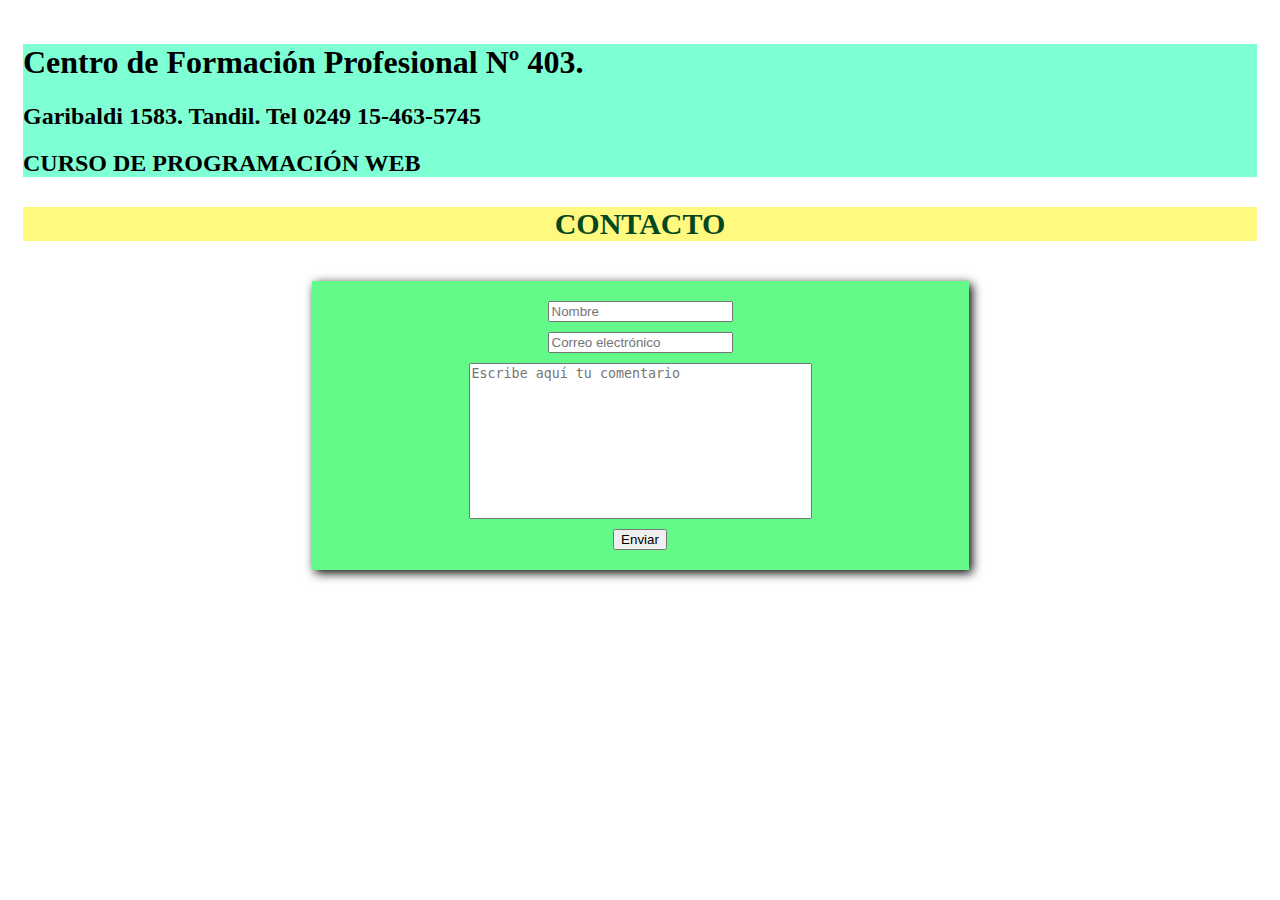
<file: html/nosotros.html>
<!DOCTYPE html>
<html lang="en">
 <head>
    <meta charset="UTF-8">
    <meta name="viewport" content="width=device-width, initial-scale=1.0">
    <title>nosotros</title>
    <link rel= "stylesheet" href="../css/nosotros.css">
 </head>
 <body>
  <header>
    <h1>Centro de Formación Profesional Nº 403.</h1>
    <h2>Garibaldi 1583. Tandil. Tel 0249 15-463-5745<h2>
      CURSO DE PROGRAMACIÓN WEB</h2>
  </header>
      <h3>CONTACTO</h3>
    <div class="formulario-container">  
      <form action="https://formsubmit.co/almandozmaria5@gmail.com" method="POST">
        <input type="text" name="nombre" placeholder="Nombre" required>
        <input type="email" name="email" placeholder="Correo electrónico" required>
        <textarea name="comentario" id="" cols="40"rows="10"placeholder="Escribe aquí tu comentario" required></textarea>
        <input type="submit" value="Enviar" onclick="alert('Gracias por tu comentario')">
   
      </form>
    </div>
 </body>
</html>
</file>
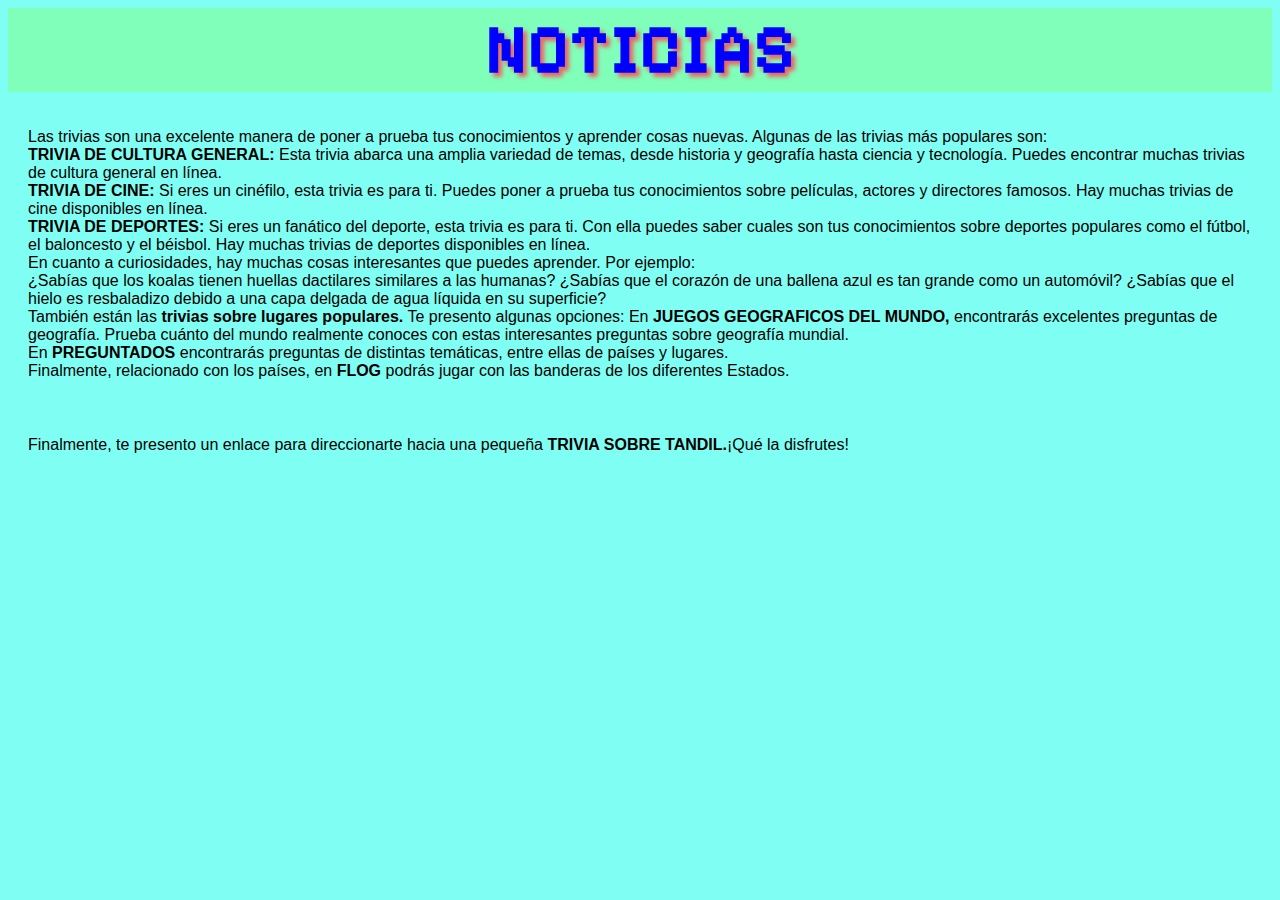
<file: html/noticias.html>
<!DOCTYPE html>
<html lang="en">
<head>
    <meta charset="UTF-8">
    <meta name="viewport" content="width=device-width, initial-scale=1.0">
    <link rel="stylesheet" href="../css/noticias.css"/>
    <title>Noticias</title>
</head>
<body>
    <h1>NOTICIAS</h1>

    <p>Las trivias son una excelente manera de poner a prueba tus conocimientos y aprender cosas nuevas. Algunas de las trivias más populares son:</br>

    <b>TRIVIA DE CULTURA GENERAL:</b> Esta trivia abarca una amplia variedad de temas, desde historia y geografía hasta ciencia y tecnología. Puedes encontrar muchas trivias de cultura general en línea.</br>
    <b>TRIVIA DE CINE:</b> Si eres un cinéfilo, esta trivia es para ti. Puedes poner a prueba tus conocimientos sobre películas, actores y directores famosos. Hay muchas trivias de cine disponibles en línea.</br>
    <b>TRIVIA DE DEPORTES:</b> Si eres un fanático del deporte, esta trivia es para ti. Con ella puedes saber cuales son tus conocimientos sobre deportes populares como el fútbol, el baloncesto y el béisbol. Hay muchas trivias de deportes disponibles en línea.</br>
    En cuanto a curiosidades, hay muchas cosas interesantes que puedes aprender. Por ejemplo:</br>
    ¿Sabías que los koalas tienen huellas dactilares similares a las humanas?
    ¿Sabías que el corazón de una ballena azul es tan grande como un automóvil?
    ¿Sabías que el hielo es resbaladizo debido a una capa delgada de agua líquida en su superficie?</br>
   
    También están las <b>trivias sobre lugares populares.</b> Te presento algunas opciones:
    En <b>JUEGOS GEOGRAFICOS DEL MUNDO,</b> encontrarás excelentes preguntas de geografía. Prueba cuánto del mundo realmente conoces con estas interesantes preguntas sobre geografía mundial.<br> En <b>PREGUNTADOS </b>encontrarás preguntas de distintas temáticas, entre ellas de países y lugares.</br> Finalmente, relacionado con los países, en <b>FLOG </b>podrás jugar con las banderas de los diferentes Estados.</p>
    <p>Finalmente, te presento un enlace para direccionarte hacia una pequeña <b>TRIVIA SOBRE TANDIL.</b>¡Qué la disfrutes!</p>
    
</body>
</html>
</file>
<file: css/nosotros.css>
input:focus {
    box-shadow: 3px 3px 3px rgb(61, 61, 59);
}

body{
    padding: 15px;
    background-image:url(https://thumbs.dreamstime.com/b/geography-geology-education-subject-handwriting-doodle-icon-earth-exploration-map-design-sign-symbol-isolated-icons-set-236013226.jpg); 
}

.formulario-container{
    display: flex;
    flex-direction: column;
    align-items: center;
}

.formulario-container > form{
    background-color: rgb(100, 250, 137);
    box-shadow: 3px 3px 10px;  
    display: flex;
    flex-direction: column;
    gap: 10px;
    align-items: center;
    width: 50%;
    padding: 20px;
    margin:10px;
}

.formulario-container > form > textarea{
    resize: none;
}

header { 
    background-color: aquamarine;
}

h3 {
    font-size: 30px; color: rgb(5, 71, 30);
    text-align: center;
    background-color: rgb(255, 249, 127);
}
</file>
<file: css/noticias.css>
@import url('https://fonts.googleapis.com/css2?family=Anton&family=Black+Ops+One&family=Pixelify+Sans:wght@400;600&family=Teko:wght@300;400&display=swap');

body {
    background-color: rgb(127, 255, 244); 
}

h1 {
font-size: 70px;
text-align: center; 
font-family: 'Pixelify Sans', sans-serif; color: blue;
text-shadow: 4px 4px 4px  rgb(237, 99, 99);
margin: 0%;
background-color: rgb(127, 255, 185); 

}

p {
    font-family: 'Lucida Sans', 'Lucida Sans Regular', 'Lucida Grande', 'Lucida Sans Unicode', Geneva, Verdana, sans-serif;
    padding: 20px;
}
</file>
